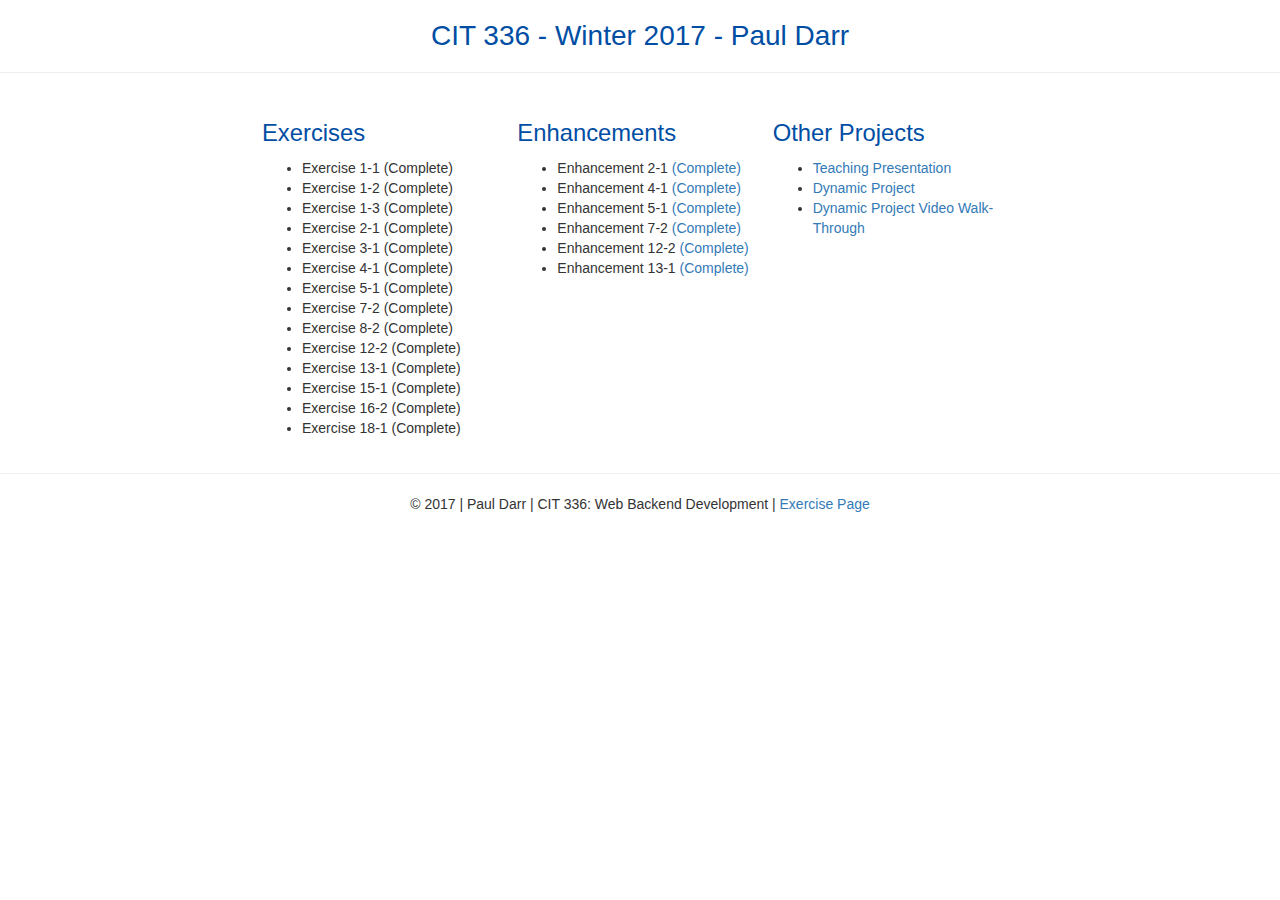
<file: index.html>
<!DOCTYPE html>
<html lang="en-us">
  <head>
    <meta charset="utf-8">
    <meta http-equiv="X-UA-Compatible" content="IE=edge">
    <meta name="viewport" content="width=device-width, initial-scale=1">
    <meta name="description" content="This page is my Brigham Young University-Idaho CIT 336 course assignment portal that contains links to the major deliverables in the course.">
    <meta name="author" content="Paul Darr">
    <link rel="icon" href="/resources/images/favicon.ico">
      
    <title>CIT 336 - Assignments - Paul Darr</title>
    
    <!-- Bootstrap core CSS -->
    <link href="/resources/css/bootstrap.min.css" rel="stylesheet">

    <!-- IE10 viewport hack for Surface/desktop Windows 8 bug -->
    <link href="/resources/css/ie10-viewport-bug-workaround.css" rel="stylesheet">

    <!-- Custom style for this site -->
    <link href="/resources/css/main.css" rel="stylesheet">
      
    <!-- Normalize CSS -->
    <link href="/resources/css/normalize.css" rel="stylesheet">
    
    <!-- HTML5 shim and Respond.js for IE8 support of HTML5 elements and media queries -->
    <!--[if lt IE 9]>
      <script src="https://oss.maxcdn.com/html5shiv/3.7.3/html5shiv.min.js"></script>
      <script src="https://oss.maxcdn.com/respond/1.4.2/respond.min.js"></script>
    <![endif]-->
      
  </head>
  <body>            
    <header>
      <h1>CIT 336 - Winter 2017 - Paul Darr</h1>
    </header>
    <hr>
    <div class="main">
      <div class="left">
        <h2>Exercises</h2>
          <ul>
            <li>Exercise 1-1 (Complete)</li>
            <li>Exercise 1-2 (Complete)</li>
            <li>Exercise 1-3 (Complete)</li>
            <li>Exercise 2-1 (Complete)</li>
            <li>Exercise 3-1 (Complete)</li>
            <li>Exercise 4-1 (Complete)</li>
            <li>Exercise 5-1 (Complete)</li>
            <li>Exercise 7-2 (Complete)</li>
            <li>Exercise 8-2 (Complete)</li>
            <li>Exercise 12-2 (Complete)</li>
            <li>Exercise 13-1 (Complete)</li>
            <li>Exercise 15-1 (Complete)</li>
            <li>Exercise 16-2 (Complete)</li>
            <li>Exercise 18-1 (Complete)</li>
          </ul>
      </div>
      <div class="center">
        <h2>Enhancements</h2>
          <ul>
            <li>Enhancement 2-1 <a href="http://cit336.darr.org/enhancement/ch02_ex1/">(Complete)</a></li>
            <li>Enhancement 4-1 <a href="http://cit336.darr.org/enhancement/ch04_ex1/">(Complete)</a></li>
            <li>Enhancement 5-1 <a href="http://cit336.darr.org/enhancement/ch05_ex1/">(Complete)</a></li>
            <li>Enhancement 7-2 <a href="http://cit336.darr.org/enhancement/ch07_ex2/">(Complete)</a></li>
            <li>Enhancement 12-2 <a href="http://cit336.darr.org/enhancement/ch12_ex2/">(Complete)</a></li>
            <li>Enhancement 13-1 <a href="http://cit336.darr.org/enhancement/ch13_ex1/">(Complete)</a></li>
          </ul>
      </div>
      <div class="center">
        <h2>Other Projects</h2>
          <ul>
            <li><a href="http://cit336.darr.org/presentation/">Teaching Presentation</a></li>
            <li><a href="http://cit336.darr.org/open_phone_bank/">Dynamic Project</a></li>
            <li><a href="https://youtu.be/VVzCundka-s">Dynamic Project Video Walk-Through</a></li>
          </ul>
       </div>
    </div>
    <hr>
    <footer>
      &copy; 2017 | Paul Darr | CIT 336: Web Backend Development | <a href="http://cit336.darr.org/">Exercise Page</a> 
    </footer>
    
    <!-- Bootstrap core JavaScript
    ================================================== -->
    <!-- Placed at the end of the document so the pages load faster -->
    <script src="/resources/scripts/jquery-3.1.1.min.js"></script>
    <script>window.jQuery || document.write('<script src="/resources/scripts/jquery-3.1.1.min.js"><\/script>')</script>
    <script src="/resources/scripts/bootstrap.min.js"></script>
    <!-- IE10 viewport hack for Surface/desktop Windows 8 bug -->
    <script src="/resources/scripts/ie10-viewport-bug-workaround.js"></script>
    <script src="/resources/scripts/modernizr-custom.js"></script>
      
  </body>
</html>
</file>
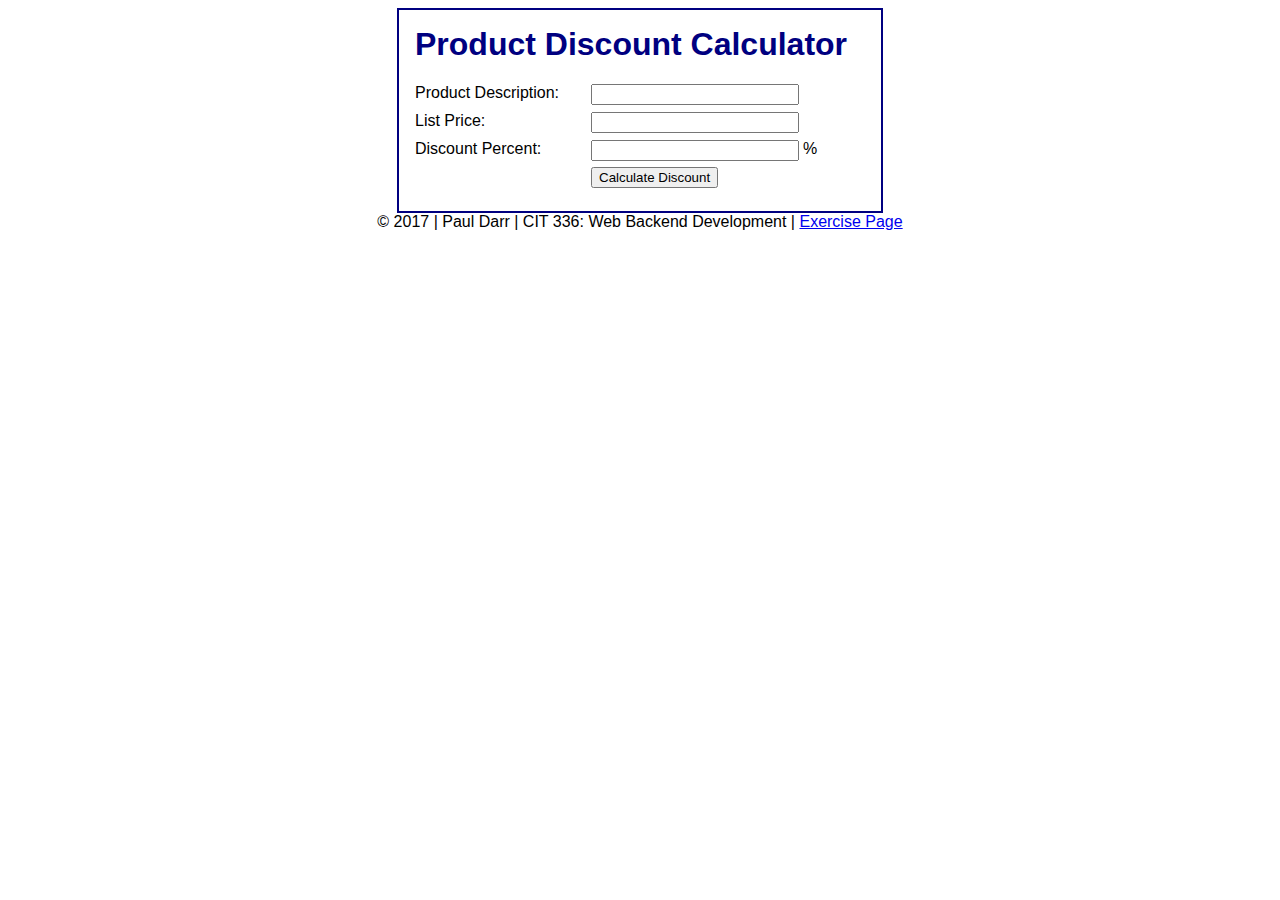
<file: enhancement/ch02_ex1/index.html>
<!DOCTYPE html>
<html>
<head>
    <title>Product Discount Calculator</title>
    <link rel="stylesheet" type="text/css" href="main.css">
</head>

<body>
    <main>
        <h1>Product Discount Calculator</h1>
        <form action="display_discount.php" method="post">

            <div id="data">
                <label>Product Description:</label>
                <input type="text" name="product_description"><br>

                <label>List Price:</label>
                <input type="text" name="list_price"><br>

                <label>Discount Percent:</label>
                <input type="text" name="discount_percent"><span>%</span><br>
            </div>

            <div id="buttons">
                <label>&nbsp;</label>
                <input type="submit" value="Calculate Discount"><br>
            </div>

        </form>
    </main>
    <footer>
      &copy; 2017 | Paul Darr | CIT 336: Web Backend Development | <a href="http://cit336.darr.org">Exercise Page</a> 
    </footer>
</body>
</html>
</file>
<file: resources/css/main.css>
/* Main CSS */

h1,h2,h3,h4,h5,h6 {
	font-family:'Futura', sans-serif;
}

h1{
	font-size: 2em;
	line-height: 1.2em;
}

h2{
	  font-size: 1.7em;
	  line-height: 1.25em;
}

h3{
	  font-size: 1.3em;
	  line-height: 1.15em;
}

h4{
	  font-size: 1em;
	  line-height: 1.10em;
}

h5{
	  font-size: 0.8em;
	  line-height: 1.05em;
}

h6{
	  font-size: 0.7em;
	  line-height: 1em;
}

h1 {
    color: #004ea4;
}

h2 {
    color: #004ea4;
}

header {
    text-align: center;
    max-width:766px !important;
    margin-right: auto;
    margin-left: auto;
}

.main {
    max-width:766px !important;
    margin-right: auto;
    margin-left: auto;
}

.googleSlide {
    text-align: center;
    margin-right: auto;
    margin-left: auto;
}

footer {
    text-align: center;
    max-width:766px !important;
    margin-right: auto;
    margin-left: auto;
}

/* Main flexbox */

.main {
    display: -webkit-flex;
    display: flex;
    flex-wrap: wrap;
}

.left {
    flex:1 32%;
    padding: 5px 5px 5px 5px;
}

.center {
    flex:1 32%;
    padding: 5px 5px 5px 5px;
}

.right {
    flex:1 32%;
    padding: 5px 5px 5px 5px;
}

/* Responsive Body */

@media all and (max-width: 766px) {

.main {
    flex-direction: column;
}

.left, .right {
        
/* Return them to document order */
    order: 0;
}
  
}
</file>
<file: enhancement/ch02_ex1/main.css>
body {
    font-family: Arial, Helvetica, sans-serif;
}
main {
    width: 450px;
    margin: 0 auto;
    padding: 1em;
    background: white;
    border: 2px solid navy;
}
h1 {
    margin-top: 0;
    color: navy;
}
label {
    width: 10em;
    float: left;
    padding-right: 1em;
    padding-bottom: .5em;
}
#data input {
    float: left;
    width: 15em;
    margin-bottom: .5em;
}
#data span {
    padding-left: .25em;
}
#buttons input {
    margin-bottom: .5em;
}
br {
    clear: left;
}
footer {
    text-align: center;
}
</file>
<file: resources/css/ie10-viewport-bug-workaround.css>
/*!
 * IE10 viewport hack for Surface/desktop Windows 8 bug
 * Copyright 2014-2015 Twitter, Inc.
 * Licensed under MIT (https://github.com/twbs/bootstrap/blob/master/LICENSE)
 */

/*
 * See the Getting Started docs for more information:
 * http://getbootstrap.com/getting-started/#support-ie10-width
 */
@-ms-viewport     { width: device-width; }
@-o-viewport      { width: device-width; }
@viewport         { width: device-width; }
</file>
